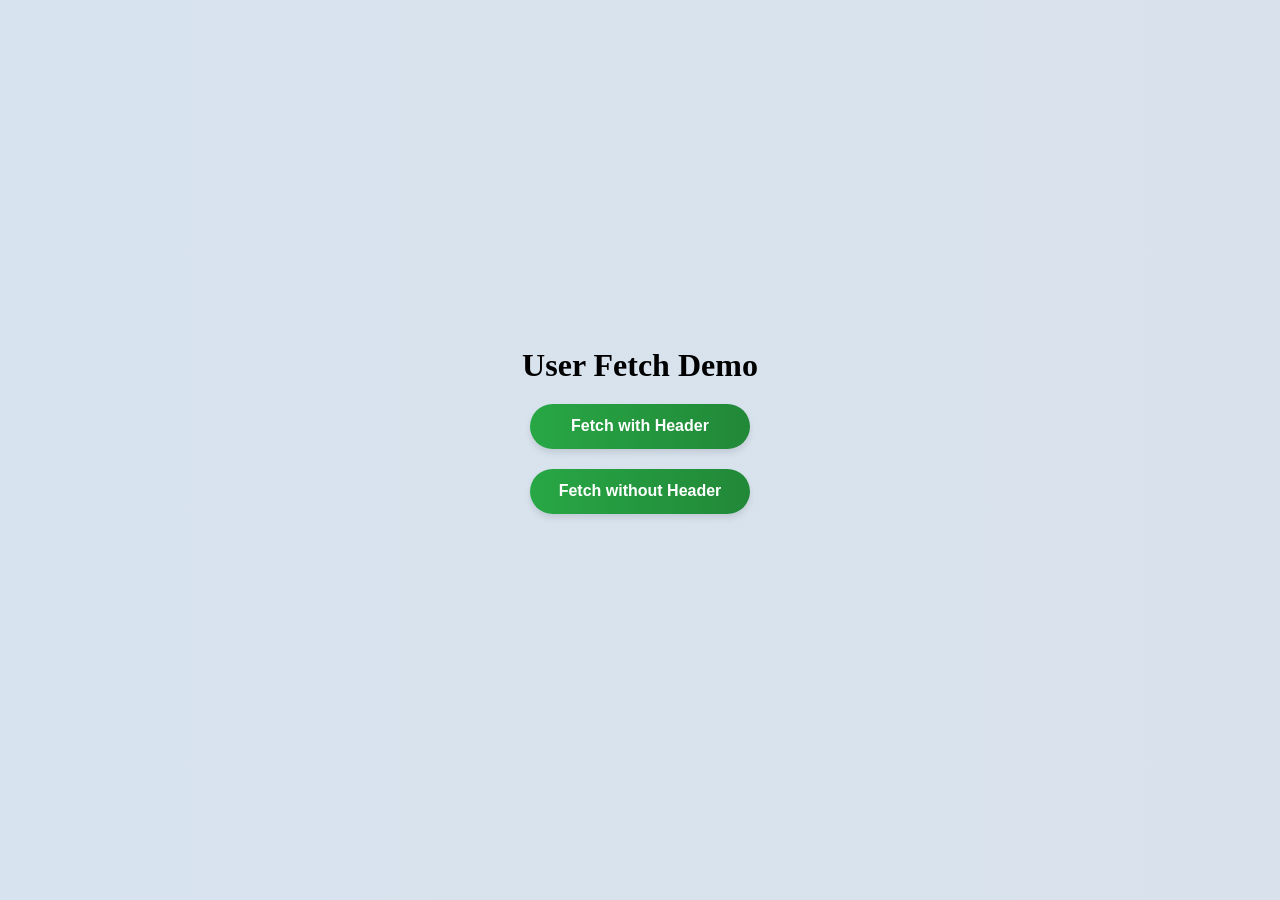
<file: index.html>
<!DOCTYPE html>
<html lang="en">
  <head>
    <meta charset="UTF-8" />
    <title>Async Fetch Demo</title>
    <link rel="stylesheet" href="index.css" />
  </head>
  <body>
    <h1>User Fetch Demo</h1>

    <button id="btn-header" class="btn">Fetch with Header</button>
    <button id="btn-no-header" class="btn">Fetch without Header</button>

    <p id="status"></p>
    <ul id="users"></ul>

    <script src="index.js"></script>
  </body>
</html>
</file>
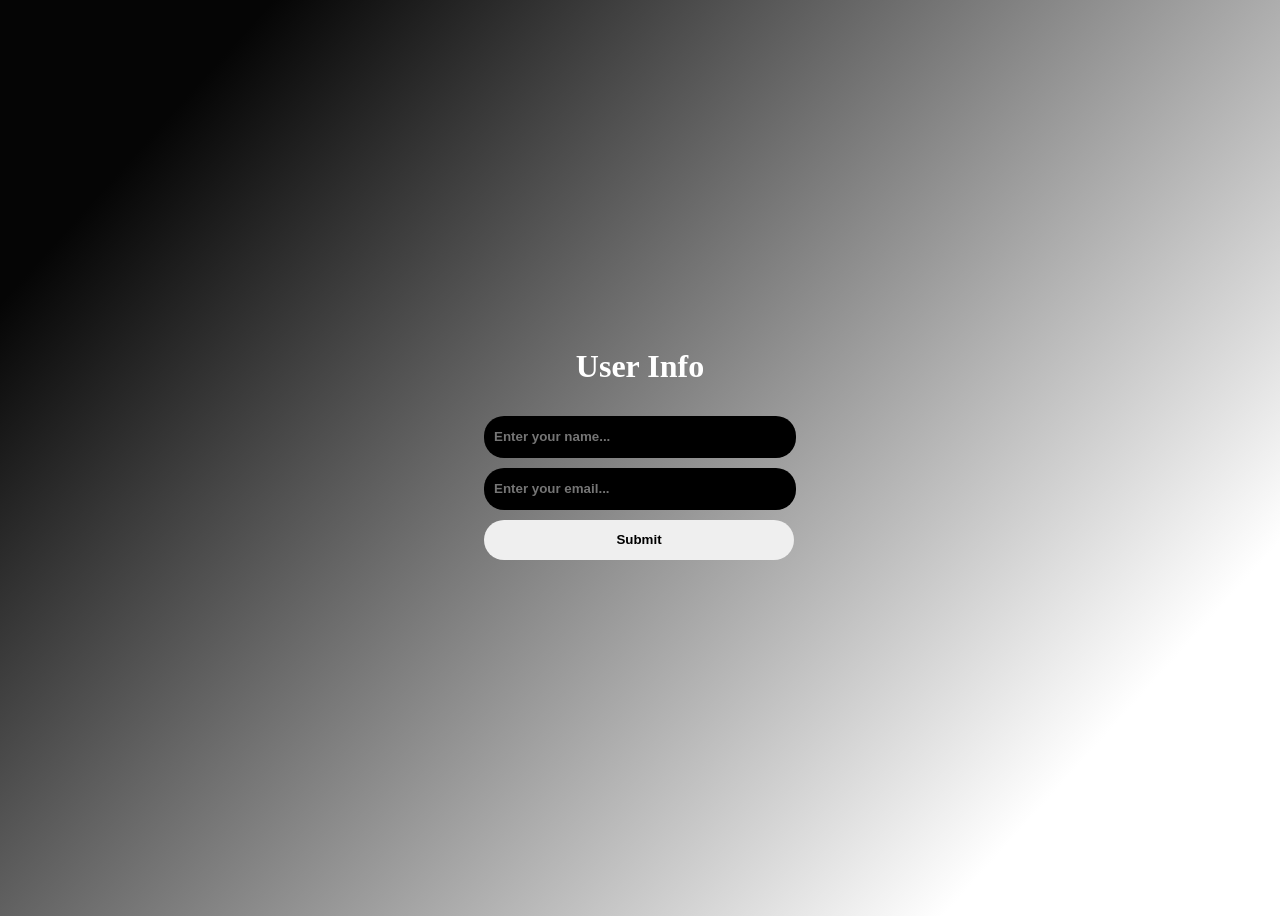
<file: Task1/index.html>
<!DOCTYPE html>
<html lang="en">
  <head>
    <meta charset="UTF-8" />
    <meta name="viewport" content="width=device-width, initial-scale=1.0" />
    <title>Document</title>
    <script src="index.js" defer></script>
    <link rel="stylesheet" href="index.css" />
  </head>
  <body>
    <form id="profileForm">
      <h1 class="header">User Info</h1>
      <input
        type="text"
        placeholder="Enter your name..."
        id="name"
        class="user-input"
        required
      />
      <input
        type="email"
        placeholder="Enter your email..."
        id="email"
        class="user-input"
        required
      />
      <button class="submit-btn">Submit</button>
    </form>
    <div class="success"></div>
  </body>
</html>
</file>
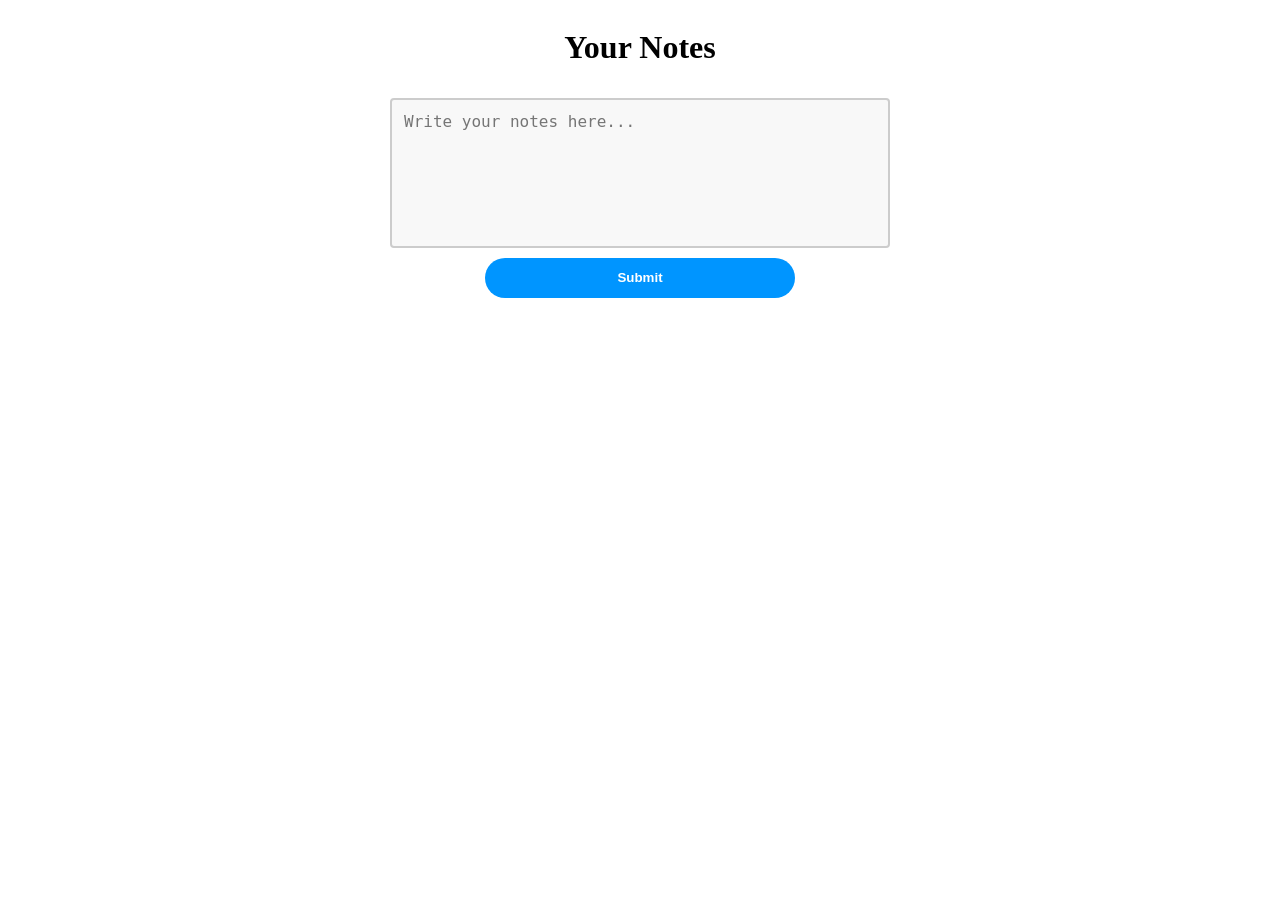
<file: Task2/index.html>
<!DOCTYPE html>
<html lang="en">
  <head>
    <meta charset="UTF-8" />
    <meta name="viewport" content="width=device-width, initial-scale=1.0" />
    <title>Document</title>
    <script src="index.js" defer></script>
    <link rel="stylesheet" href="index.css" />
  </head>
  <body>
    <div class="notes">
      <h1 class="header">Your Notes</h1>
      <textarea
        class="user-note"
        placeholder="Write your notes here..."
      ></textarea>
      <button class="submit-btn">Submit</button>
    </div>
    <div class="success"></div>
  </body>
</html>
</file>
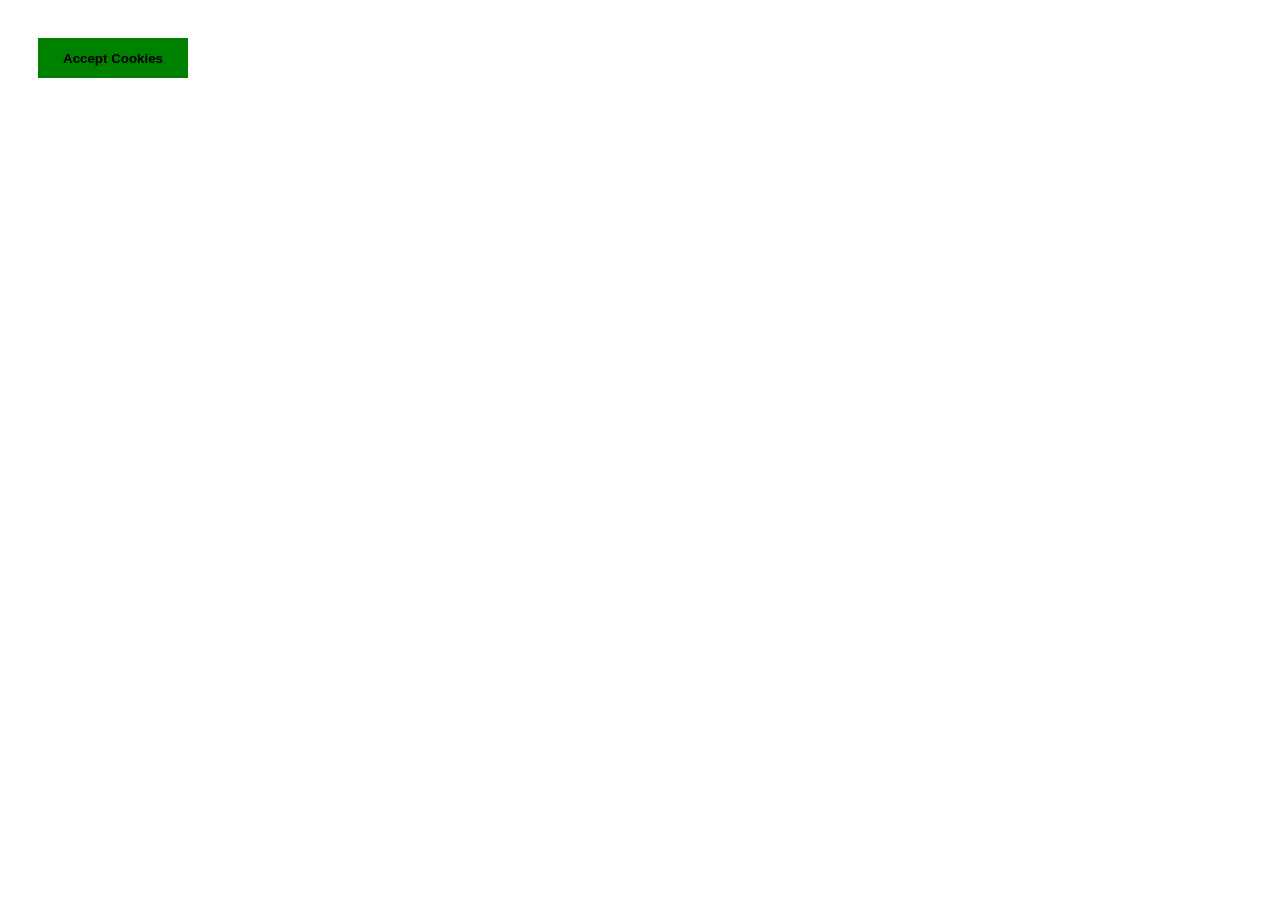
<file: Task3/index.html>
<!DOCTYPE html>
<html lang="en">
  <head>
    <meta charset="UTF-8" />
    <meta name="viewport" content="width=device-width, initial-scale=1.0" />
    <title>Document</title>
    <script src="index.js" defer></script>
    <link rel="stylesheet" href="index.css" />
  </head>
  <body>
    <div class="container">
      <button class="accept">Accept Cookies</button>
    </div>
    <div class="message"></div>
  </body>
</html>
</file>
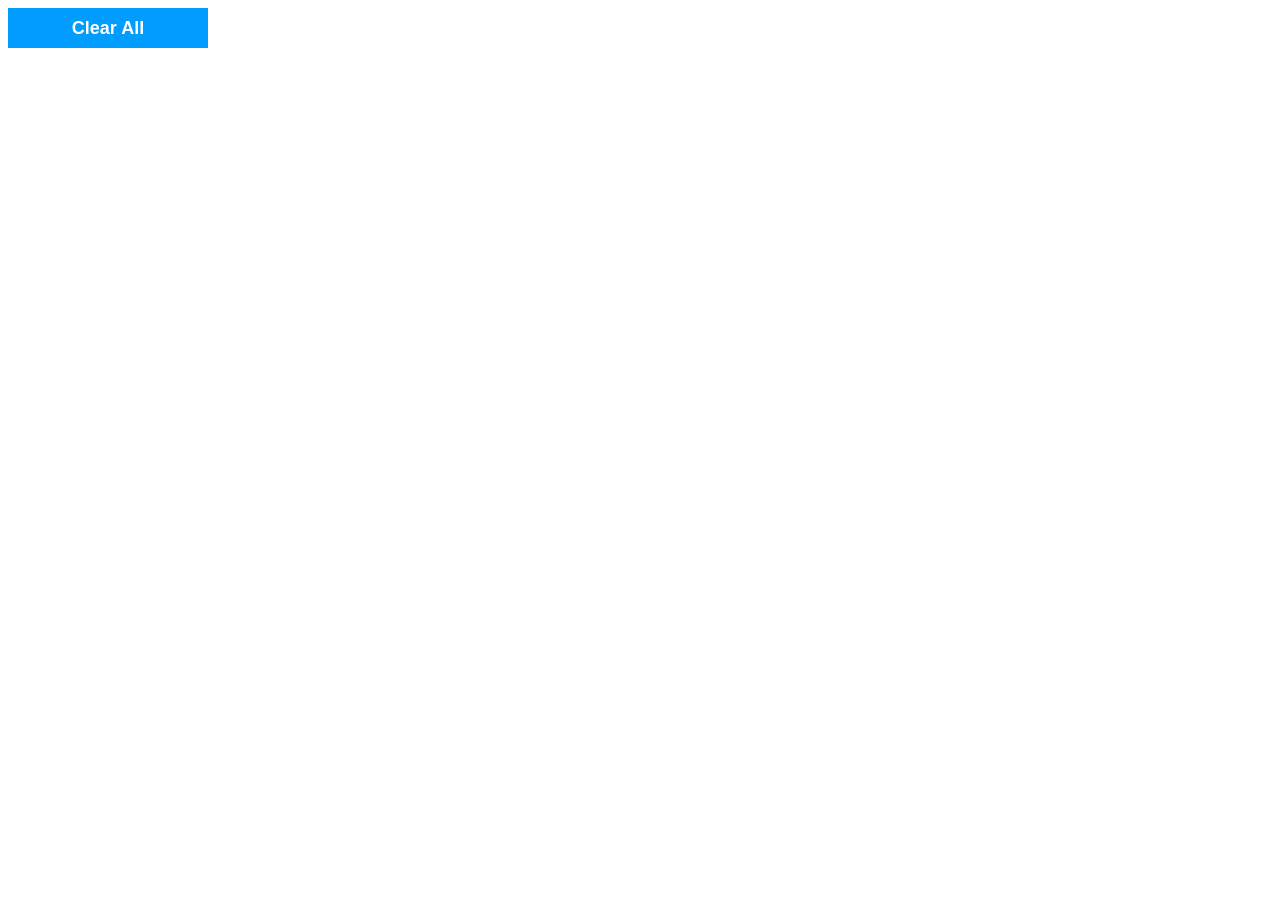
<file: Task4/index.html>
<!DOCTYPE html>
<html lang="en">
  <head>
    <meta charset="UTF-8" />
    <meta name="viewport" content="width=device-width, initial-scale=1.0" />
    <title>Document</title>
    <script src="index.js" defer></script>
    <link rel="stylesheet" href="style.css" />
  </head>
  <body>
    <button class="clearAll">Clear All</button>
    <div class="message"></div>
  </body>
</html>
</file>
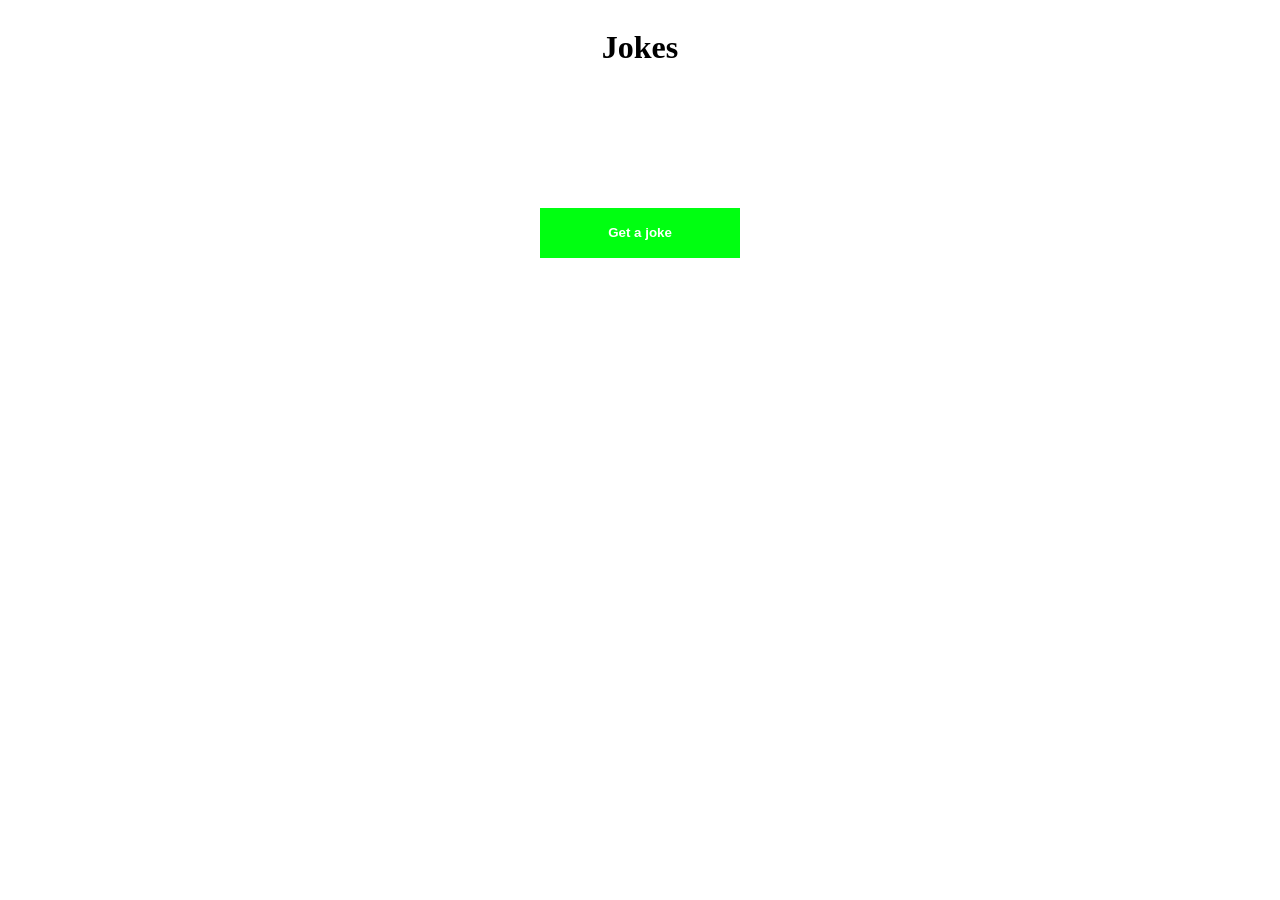
<file: Task5/index.html>
<!DOCTYPE html>
<html lang="en">
  <head>
    <meta charset="UTF-8" />
    <meta name="viewport" content="width=device-width, initial-scale=1.0" />
    <title>Document</title>
    <script src="index.js" defer></script>
    <link rel="stylesheet" href="style.css" />
  </head>
  <body>
    <div class="main">
      <h1 class="heading">Jokes</h1>
      <div class="joke"></div>
      <button class="get-joke-btn">Get a joke</button>
    </div>
  </body>
</html>
</file>
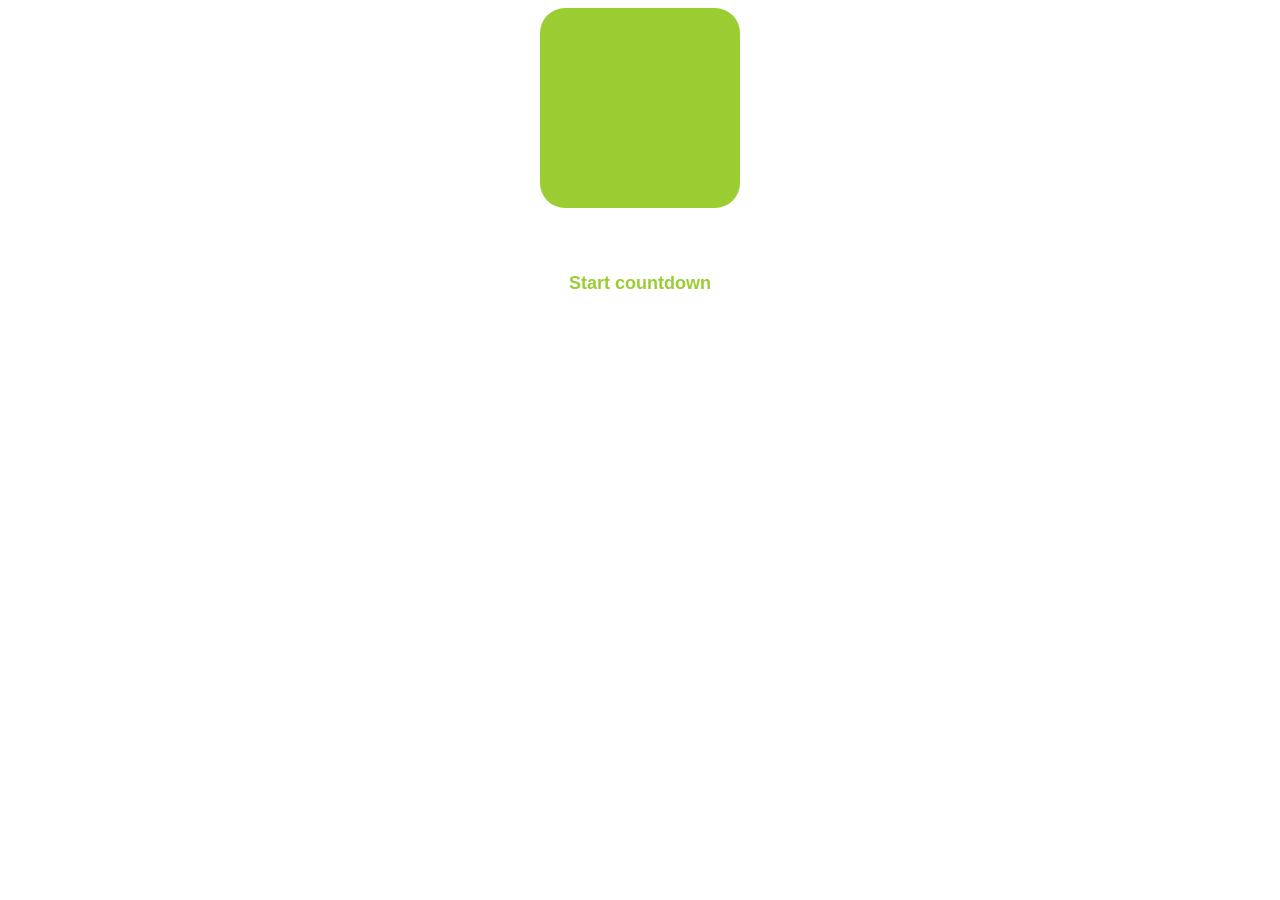
<file: Task6/index.html>
<!DOCTYPE html>
<html lang="en">
  <head>
    <meta charset="UTF-8" />
    <meta name="viewport" content="width=device-width, initial-scale=1.0" />
    <title>Document</title>
    <script src="index.js" defer></script>
    <link rel="stylesheet" href="style.css" />
  </head>
  <body>
    <div class="count-container"></div>
    <button class="countDownBtn">Start countdown</button>
  </body>
</html>
</file>
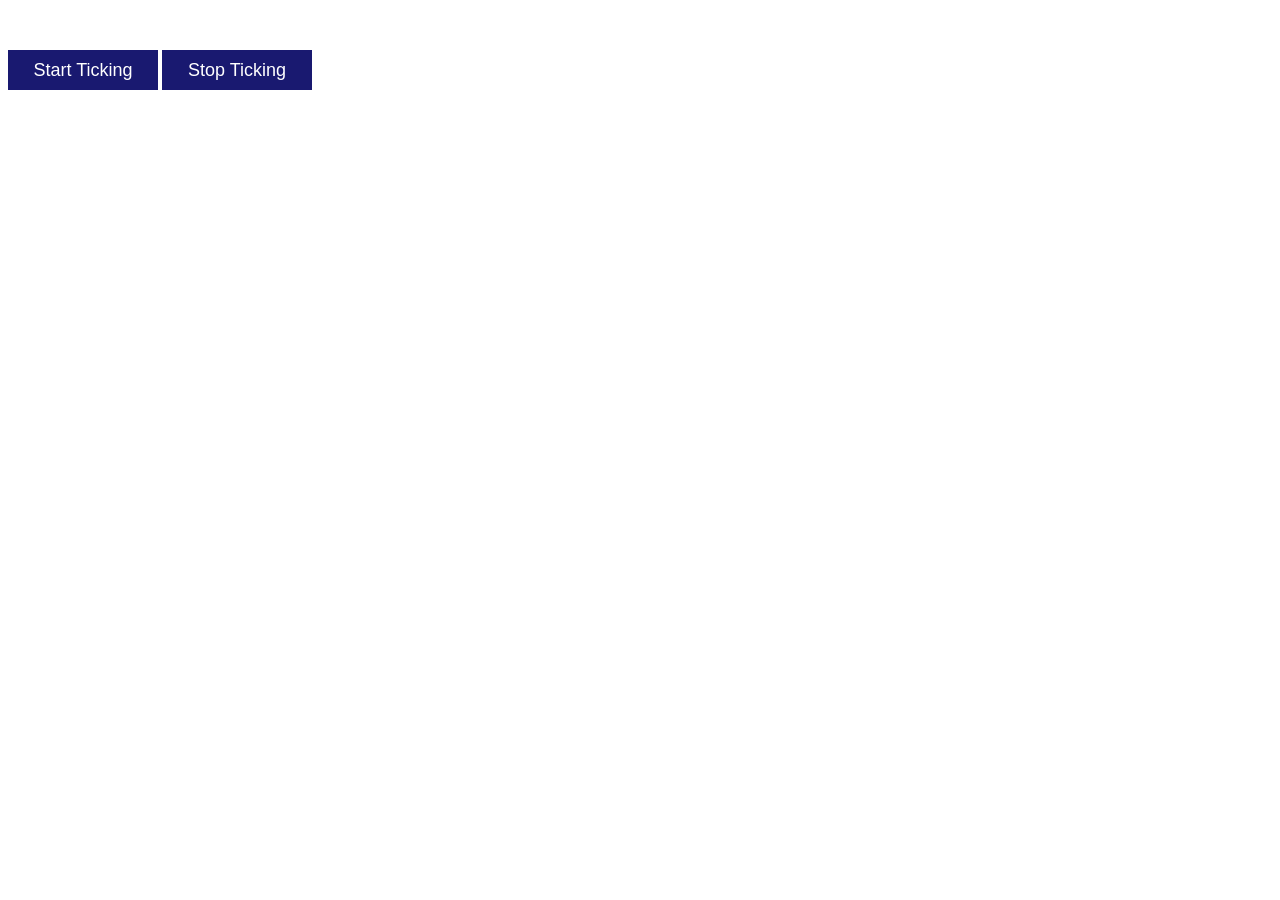
<file: Task7/index.html>
<!DOCTYPE html>
<html lang="en">
  <head>
    <meta charset="UTF-8" />
    <meta name="viewport" content="width=device-width, initial-scale=1.0" />
    <title>Document</title>
    <script src="index.js" defer></script>
    <link rel="stylesheet" href="style.css"/>
  </head>
  <body>
    <div class="tick-container"></div>
    <button class="start-tick tick-btn">Start Ticking</button>
    <button class="stop-tick tick-btn">Stop Ticking</button>
  </body>
</html>
</file>
<file: index.css>
* {
  box-sizing: border-box;
  margin: 0;
  padding: 0;
}

body {
  align-items: center;
  background: linear-gradient(to right, #d7e3ef, #d9e2ec);
  display: flex;
  flex-direction: column;
  justify-content: center;
  min-height: 100vh;
  padding: 40px 20px;
}

.btn {
  background: linear-gradient(to right, #28a745, #218838);
  border-radius: 30px;
  border: none;
  box-shadow: 0 4px 6px rgba(0, 0, 0, 0.1);
  color: white;
  cursor: pointer;
  font-size: 16px;
  font-weight: bold;
  height: 45px;
  margin-top: 20px;
  transition: all 0.3s ease;
  width: 220px;
}

.btn:hover {
  background: linear-gradient(to right, #218838, #1e7e34);
  transform: scale(1.05);
}

#status {
  color: #333;
  font-size: 18px;
  margin-top: 20px;
}

#users {
  align-items: center;
  color: red;
  display: flex;
  flex-direction: column;
  font-weight: bold;
  list-style: none;
  margin-top: 20px;
  max-width: 400px;
  padding: 0;
  width: 100%;
}

#users li {
  background-color: white;
  border-radius: 8px;
  box-shadow: 0 2px 4px rgba(0, 0, 0, 0.1);
  color: #333;
  font-weight: 500;
  margin: 8px 0;
  padding: 12px 20px;
  transition: transform 0.2s ease, background-color 0.3s ease;
  width: 300px;
}
</file>
<file: Task1/index.css>
body {
  align-items: center;
  background: linear-gradient(
    312deg,
    rgba(255, 255, 255, 1) 16%,
    rgba(5, 5, 5, 1) 87%
  );
  display: flex;
  flex-direction: column;
  height: 100vh;
  justify-content: center;
}

.header {
  color: white;
}

#profileForm {
  display: flex;
  flex-direction: column;
  gap: 10px;
  text-align: center;
}

.user-input {
  background: black;
  border-radius: 20px;
  border: none;
  color: white;
  font-weight: bold;
  height: 40px;
  outline: none;
  padding-left: 10px;
  width: 300px;
}

.submit-btn {
  align-items: center;
  border-radius: 20px;
  border: none;
  cursor: pointer;
  display: flex;
  font-weight: bold;
  height: 40px;
  justify-content: center;
  outline: none;
  transition: 1s ease;
  width: 310px;
}

.success {
  color: green;
  margin-top: 30px;
}
</file>
<file: Task2/index.css>
body {
  align-items: center;
  display: flex;
  flex-direction: column;
  justify-content: center;
}

.notes {
  align-items: center;
  display: flex;
  flex-direction: column;
  gap: 10px;
  text-align: center;
  width: 500px;
}

.user-note {
  background-color: #f8f8f8;
  border-radius: 4px;
  border: 2px solid #ccc;
  box-sizing: border-box;
  font-size: 16px;
  height: 150px;
  outline: none;
  padding: 12px;
  resize: none;
  width: 100%;
}

.submit-btn {
  align-items: center;
  background: rgb(0, 149, 255);
  border-radius: 20px;
  border: none;
  color: white;
  cursor: pointer;
  display: flex;
  font-weight: bold;
  height: 40px;
  justify-content: center;
  outline: none;
  transition: 1s ease;
  width: 310px;
}

.submit-btn:hover {
  background: rgb(1, 131, 224);
}

.success {
  margin-top: 30px;
}
</file>
<file: Task3/index.css>
.accept {
  background: green;
  border: none;
  cursor: pointer;
  font-weight: bold;
  height: 40px;
  margin: 30px;
  width: 150px;
}

.message {
  color: green;
  font-size: 24px;
  margin: 30px;
}
</file>
<file: Task4/style.css>
.clearAll {
  background: rgb(0, 157, 255);
  border: none;
  cursor: pointer;
  color: white;
  font-size: 18px;
  font-weight: bold;
  height: 40px;
  width: 200px;
}

.message {
  color: green;
  margin: 30px;
}
</file>
<file: Task5/style.css>
.main {
  align-items: center;
  display: flex;
  flex-direction: column;
  width: 100%;
}

.joke {
  padding: 50px;
}

.get-joke-btn {
  background: rgb(0, 255, 17);
  border: none;
  color: white;
  cursor: pointer;
  font-weight: bold;
  height: 50px;
  margin-top: 20px;
  width: 200px;
}
</file>
<file: Task6/style.css>
body {
  align-items: center;
  display: flex;
  flex-direction: column;
}

.count-container {
  align-items: center;
  background: yellowgreen;
  border-radius: 25px;
  color: white;
  display: flex;
  font-size: 48px;
  font-weight: bold;
  height: 200px;
  justify-content: center;
  width: 200px;
}

.countDownBtn {
  background: none;
  border: none;
  color: yellowgreen;
  cursor: pointer;
  font-size: 18px;
  font-weight: bold;
  height: 50px;
  margin-top: 50px;
}
</file>
<file: Task7/style.css>
.tick-container {
  margin: 50px;
}

.tick-btn {
  background: midnightblue;
  border: none;
  color: white;
  font-size: 18px;
  height: 40px;
  width: 150px;
}
</file>
